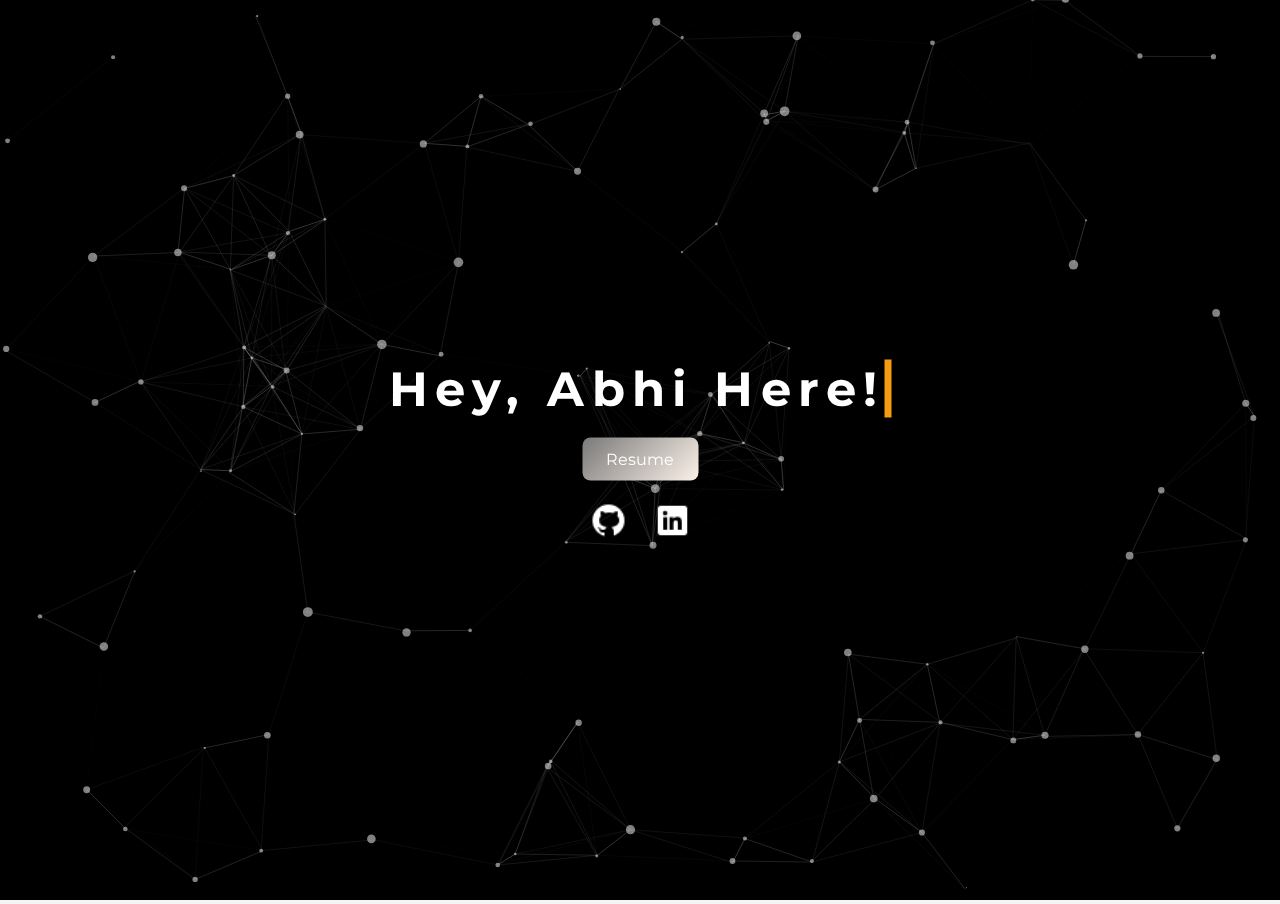
<file: index.html>
<!DOCTYPE html>
<html lang="en">
<head>
    <meta charset="UTF-8">
    <meta http-equiv="X-UA-Compatible" content="IE=edge">
    <meta name="viewport" content="width=device-width, initial-scale=1.0">
    <title>Personal Homepage</title>
    <link href='https://fonts.googleapis.com/css?family=Montserrat' rel='stylesheet'>
    <link rel="stylesheet" href="styles.css">

    <script src="particles.js"></script>
    <script src="app.js" async></script>

</head>
<body>
    <div id="home">
        <div id="particles-js">
            <div class="home-center">
                <h1 class="typewriter">Hey, Abhi Here!</h1>
                <!-- <p style="font-size: 20px;"></p> -->
                <a href="Abhiram_Rustagi_Resume_23.pdf" target="_blank" class="resume-button">Resume</a>
                <div class="social-icons">
                    <a href="https://github.com/your-github-username" target="_blank" class="social-icon">
                        <img src="images/github-mark.png" alt="GitHub">
                    </a>
                    <a href="https://www.linkedin.com/in/abhiramrustagi/" target="_blank" class="social-icon">
                        <img src="images/linkd-icon.png" alt="LinkedIn">
                    </a>
                </div>
            </div>
        </div>
    </div>
</body>
</html>
</file>
<file: styles.css>
/* General Styles */
body {
    margin: 0;
    font-family: 'Montserrat', sans-serif;
    color: #333;
    background-color: #f4f4f4;
    text-align: center;
}

/* Home Section with particles.js */
#home {
    position: relative;
    height: 100vh;
    width: 100%;
}

#particles-js {
    position: absolute;
    top: 0;
    left: 0;
    height: 100%;
    width: 100%;
    background-color: #000;
    z-index: 1;
}

.home-center {
    position: absolute; /* Center text horizontally and vertically */
    top: 50%;
    left: 50%;
    transform: translate(-50%, -50%);
    color: white;
    z-index: 2;
}

/* Typewriter Animation */
.typewriter {
    font-size: 3rem; /* Adjust as needed */
    overflow: hidden; /* Ensures text doesn't overflow */
    border-right: .15em solid #f39c12; /* Cursor effect */
    white-space: nowrap; /* Prevents text wrapping */
    margin: 0 auto; /* Center alignment */
    letter-spacing: .15em; /* Adjust spacing between letters */
    animation: typing 4s steps(40, end) infinite, blink-caret .75s step-end infinite;
    color: white;
}

/* Typewriter Animation Keyframes */
@keyframes typing {
    from {
        width: 0;
    }
    to {
        width: 100%;
    }
}

/* Blinking Caret Animation Keyframes */
@keyframes blink-caret {
    from, to {
        border-color: transparent;
    }
    50% {
        border-color: #f39c12;
    }
}

/* Resume Button */
.resume-button {
    display: inline-block;
    padding: 12px 24px;
    background: linear-gradient(135deg, #7a7a7a, #fbf1e8);
    color: rgb(255, 255, 255);
    text-decoration: none;
    border-radius: 8px;
    transition: background-color 0.3s ease, transform 0.3s ease;
    margin-top: 20px;
}

.resume-button:hover {
    background-color: #e67e22;
    transform: translateY(-5px);
}

/* Social Icons */
.social-icons {
    margin-top: 20px;
}

.social-icon {
    display: inline-block;
    margin: 0 10px;
}

.social-icon img {
    width: 40px; /* Adjust icon size */
    height: auto;
    vertical-align: middle;
}

.social-icon img:hover {
    opacity: 0.8;
}
</file>
